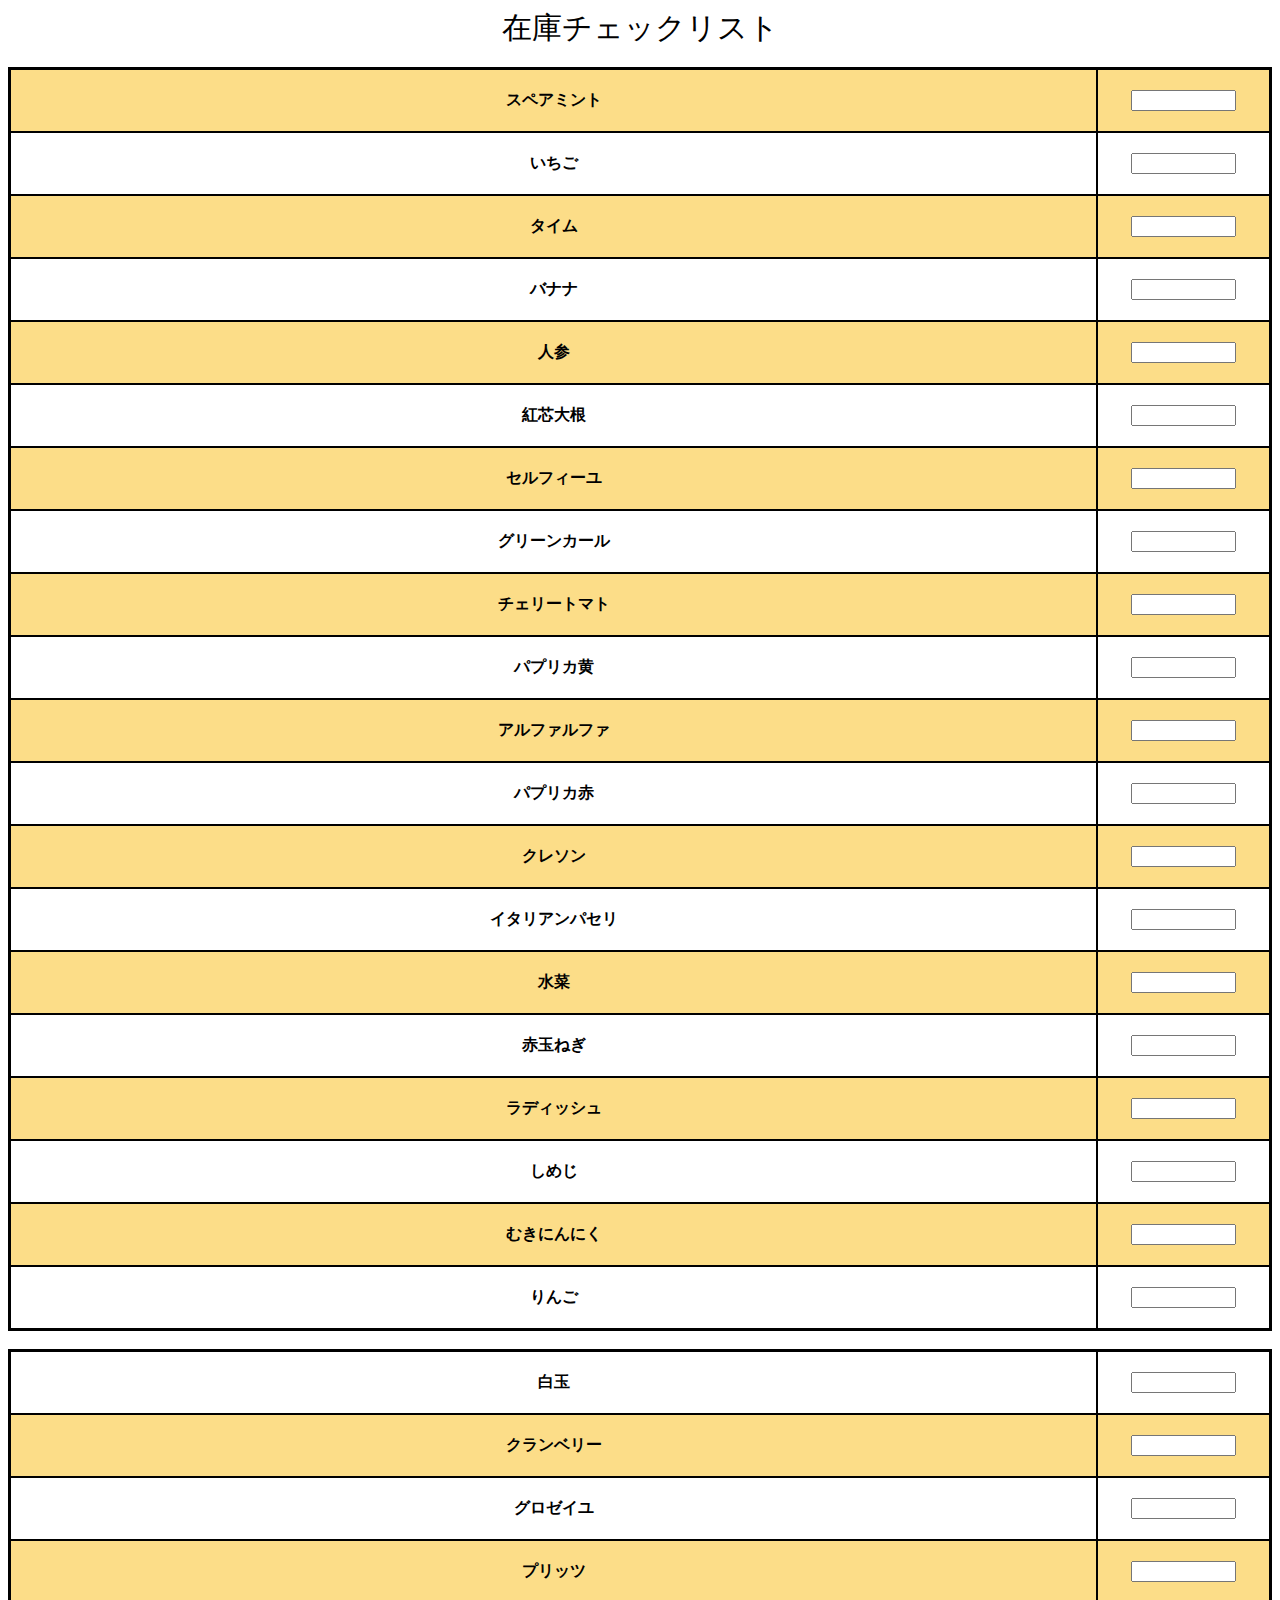
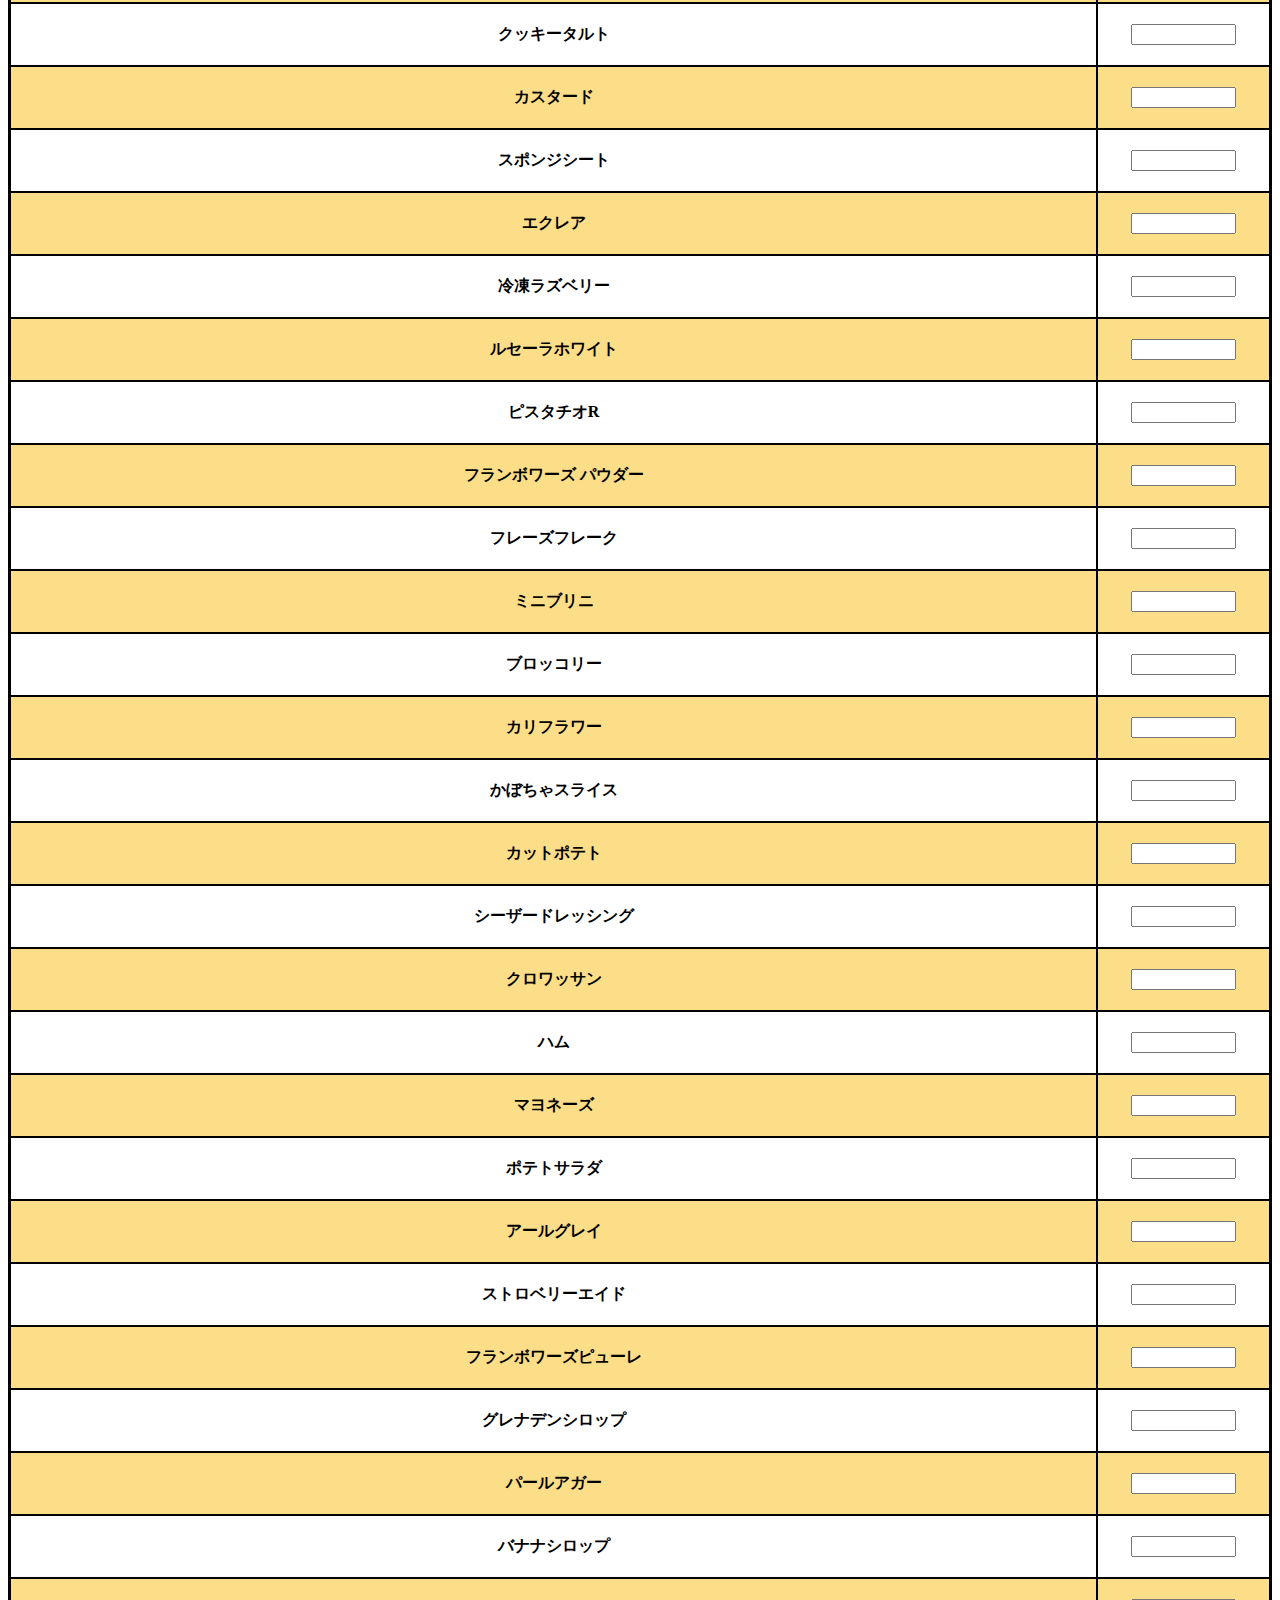
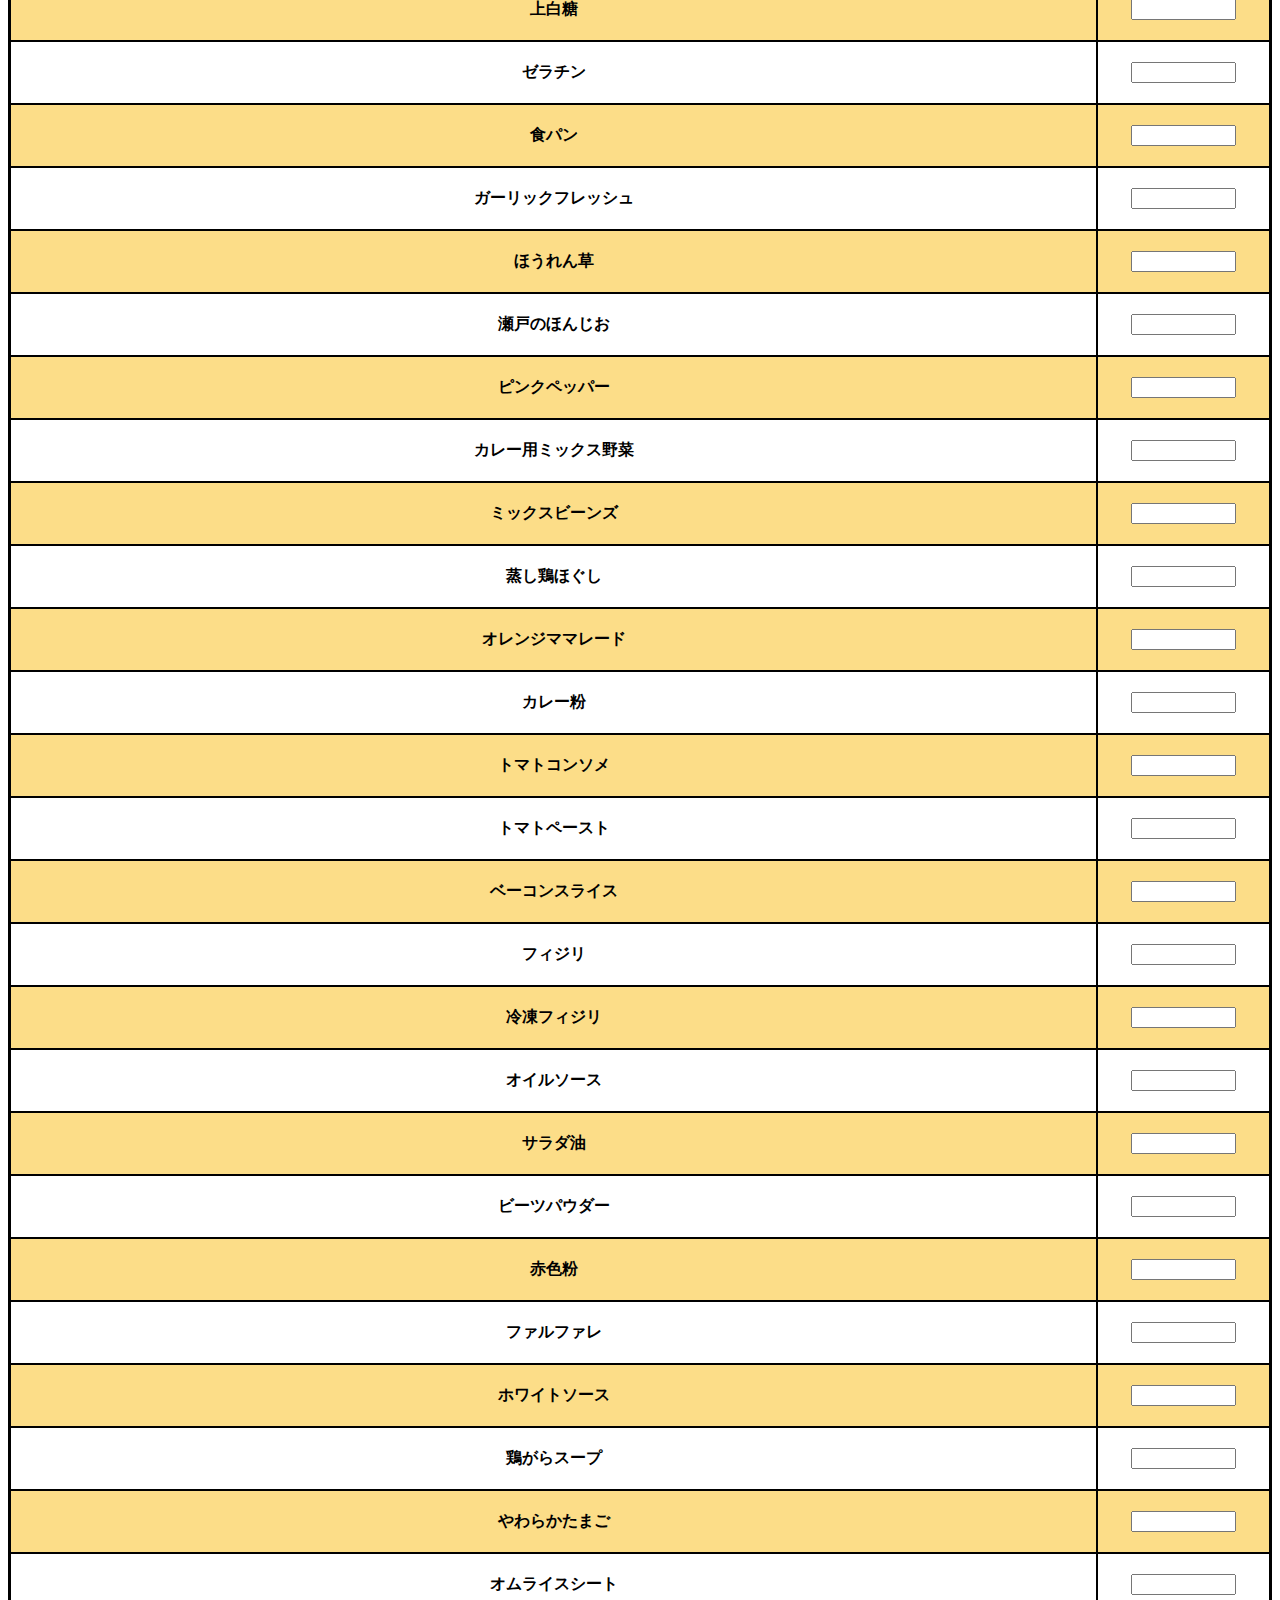
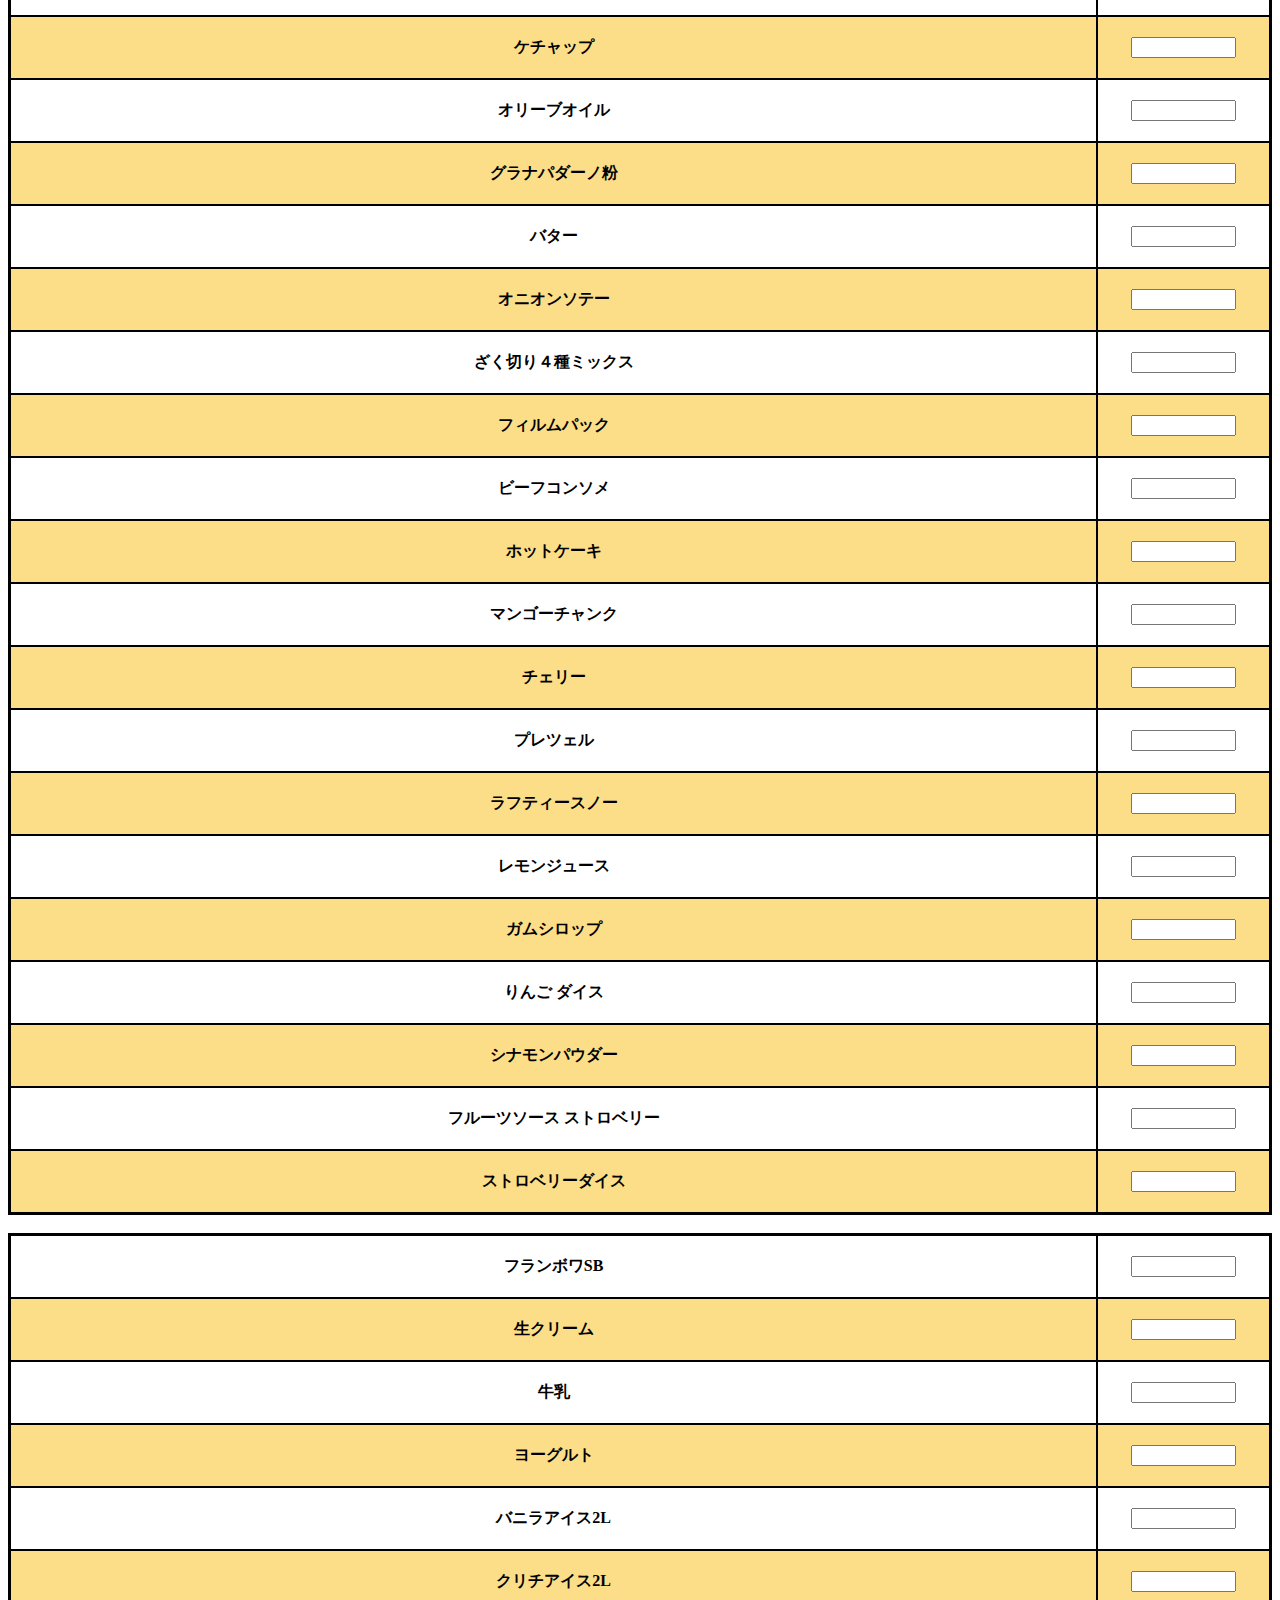
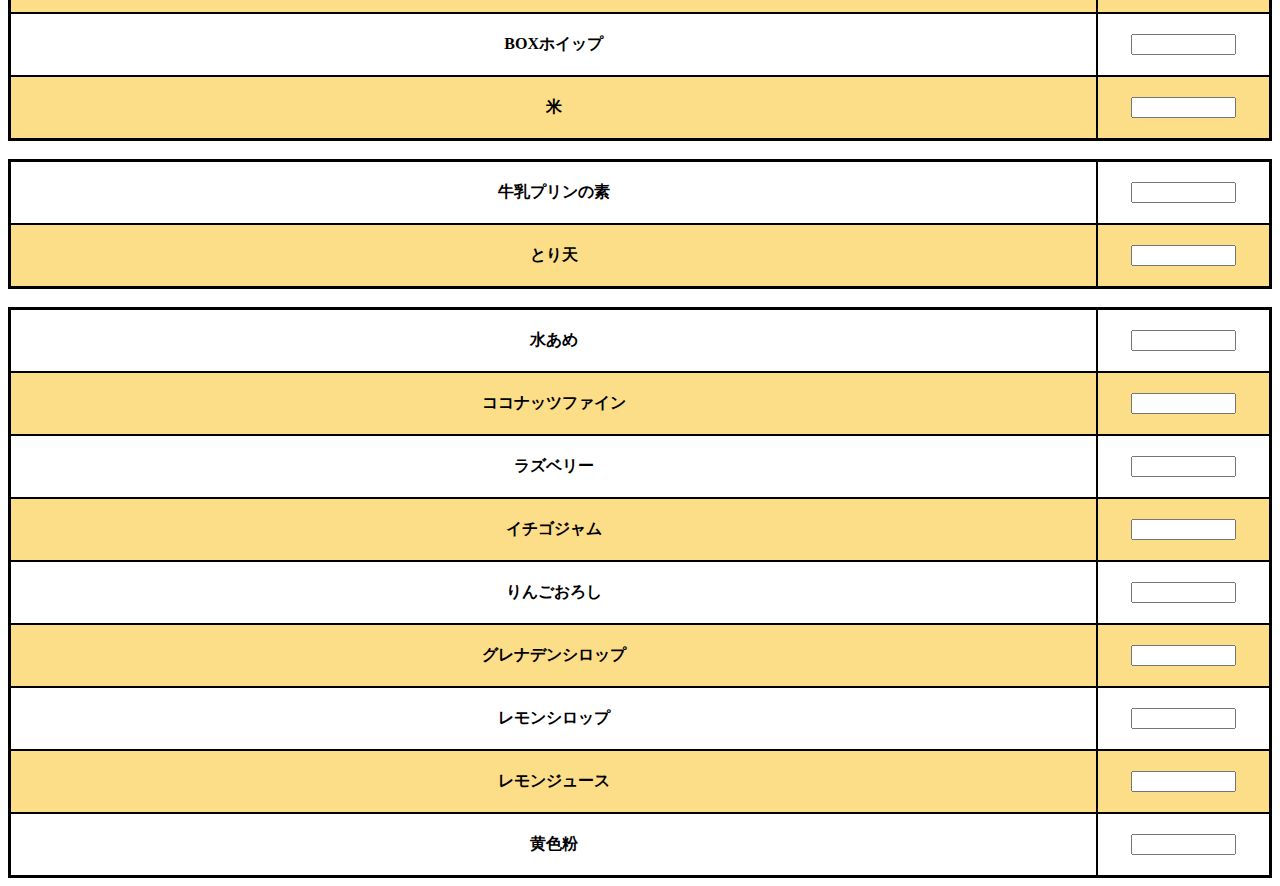
<file: docs/index.html>
<!DOCTYPE html>
<html lang="ja">
    <head>
        <!--文字コード-->
        <meta charset="utf-8">
        <!--ビューポート属性-->
        <meta name="viewport" content="width=device-width" />
         <!--ページタイトル-->
        <title>Check List</title>
         <!--CSSの読み込み-->
        <link rel="stylesheet" href="css/style.css">
    </head>
    <body>


        <!-- ヘッダー -->
        <header>在庫チェックリスト</header>
        <br>
        
        
            <!-- 表 -->
         <!-- 表全体をtableで囲む    tr(行),th(見出し),td(中身) -->
         <!-- <tr><th></th>
            <td><input type="text" required minlength="4" maxlength="8" size="10"></td>
        </tr>
            
        <tr><th class="iro"></th>
            <td class="iro"><input type="text" required minlength="4" maxlength="8" size="10"></td>
        </tr> -->
        <table class="list">
          
            <tr><th class="iro">スペアミント</th>
                <td class="iro"><input type="text" required minlength="4" maxlength="8" size="10"></td>
            </tr>

			<tr><th>いちご</th>
                <td><input type="text" required minlength="4" maxlength="8" size="10"></td>
            </tr>

			<tr><th class="iro">タイム</th>
                <td class="iro"><input type="text" required minlength="4" maxlength="8" size="10"></td>
            </tr>

            <tr><th>バナナ</th>
                <td><input type="text" required minlength="4" maxlength="8" size="10"></td>
            </tr>
                
            <tr><th class="iro">人参</th>
                <td class="iro"><input type="text" required minlength="4" maxlength="8" size="10"></td>
            </tr>
                
            <tr><th>紅芯大根</th>
                 <td><input type="text" required minlength="4" maxlength="8" size="10"></td>
                </tr>
                    
            <tr><th class="iro">セルフィーユ</th>
                <td class="iro"><input type="text" required minlength="4" maxlength="8" size="10"></td>
            </tr>

            <tr><th>グリーンカール</th>
                <td><input type="text" required minlength="4" maxlength="8" size="10"></td>
               </tr>
                   
           <tr><th class="iro">チェリートマト</th>
               <td class="iro"><input type="text" required minlength="4" maxlength="8" size="10"></td>
           </tr>

           <tr><th>パプリカ黄</th>
               <td><input type="text" required minlength="4" maxlength="8" size="10"></td>
           </tr>
               
           <tr><th class="iro">アルファルファ</th>
               <td class="iro"><input type="text" required minlength="4" maxlength="8" size="10"></td>
           </tr>

           <tr><th>パプリカ赤</th>
               <td><input type="text" required minlength="4" maxlength="8" size="10"></td>
           </tr>
               
           <tr><th class="iro">クレソン</th>
               <td class="iro"><input type="text" required minlength="4" maxlength="8" size="10"></td>
           </tr>
           
           <tr><th>イタリアンパセリ</th>
               <td><input type="text" required minlength="4" maxlength="8" size="10"></td>
           </tr>
               
           <tr><th class="iro">水菜</th>
               <td class="iro"><input type="text" required minlength="4" maxlength="8" size="10"></td>
           </tr>
           
           <tr><th>赤玉ねぎ</th>
               <td><input type="text" required minlength="4" maxlength="8" size="10"></td>
           </tr>
               
           <tr><th class="iro">ラディッシュ</th>
               <td class="iro"><input type="text" required minlength="4" maxlength="8" size="10"></td>
           </tr>

           <tr><th>しめじ</th>
               <td><input type="text" required minlength="4" maxlength="8" size="10"></td>
           </tr>
               
           <tr><th class="iro">むきにんにく</th>
               <td class="iro"><input type="text" required minlength="4" maxlength="8" size="10"></td>
           </tr>

           <tr><th>りんご</th>
               <td><input type="text" required minlength="4" maxlength="8" size="10"></td>
           </tr>

        </table>
        <br>

        <table class="list">
            <tr><th>白玉</th>
                <td><input type="text" required minlength="4" maxlength="8" size="10"></td>
            </tr>
                
            <tr><th class="iro">クランベリー</th>
                <td class="iro"><input type="text" required minlength="4" maxlength="8" size="10"></td>
            </tr>

            <tr><th>グロゼイユ</th>
                <td><input type="text" required minlength="4" maxlength="8" size="10"></td>
            </tr>
                
            <tr><th class="iro">プリッツ</th>
                <td class="iro"><input type="text" required minlength="4" maxlength="8" size="10"></td>
            </tr>

            <tr><th>クッキータルト</th>
                <td><input type="text" required minlength="4" maxlength="8" size="10"></td>
            </tr>
                
            <tr><th class="iro">カスタード</th>
                <td class="iro"><input type="text" required minlength="4" maxlength="8" size="10"></td>
            </tr>

            <tr><th>スポンジシート</th>
                <td><input type="text" required minlength="4" maxlength="8" size="10"></td>
            </tr>
                
            <tr><th class="iro">エクレア</th>
                <td class="iro"><input type="text" required minlength="4" maxlength="8" size="10"></td>
            </tr>

            <tr><th>冷凍ラズベリー</th>
                <td><input type="text" required minlength="4" maxlength="8" size="10"></td>
            </tr>
                
            <tr><th class="iro">ルセーラホワイト</th>
                <td class="iro"><input type="text" required minlength="4" maxlength="8" size="10"></td>
            </tr>

            <tr><th>ピスタチオR</th>
                <td><input type="text" required minlength="4" maxlength="8" size="10"></td>
            </tr>
                
            <tr><th class="iro">フランボワーズ パウダー</th>
                <td class="iro"><input type="text" required minlength="4" maxlength="8" size="10"></td>
            </tr>

            <tr><th>フレーズフレーク</th>
                <td><input type="text" required minlength="4" maxlength="8" size="10"></td>
            </tr>
                
            <tr><th class="iro">ミニブリニ</th>
                <td class="iro"><input type="text" required minlength="4" maxlength="8" size="10"></td>
            </tr>

            <tr><th>ブロッコリー</th>
                <td><input type="text" required minlength="4" maxlength="8" size="10"></td>
            </tr>
                
            <tr><th class="iro">カリフラワー</th>
                <td class="iro"><input type="text" required minlength="4" maxlength="8" size="10"></td>
            </tr>

            <tr><th>かぼちゃスライス</th>
                <td><input type="text" required minlength="4" maxlength="8" size="10"></td>
            </tr>
                
            <tr><th class="iro">カットポテト</th>
                <td class="iro"><input type="text" required minlength="4" maxlength="8" size="10"></td>
            </tr>

            <tr><th>シーザードレッシング</th>
                <td><input type="text" required minlength="4" maxlength="8" size="10"></td>
            </tr>
                
            <tr><th class="iro">クロワッサン</th>
                <td class="iro"><input type="text" required minlength="4" maxlength="8" size="10"></td>
            </tr>

            <tr><th>ハム</th>
                <td><input type="text" required minlength="4" maxlength="8" size="10"></td>
            </tr>
                
            <tr><th class="iro">マヨネーズ</th>
                <td class="iro"><input type="text" required minlength="4" maxlength="8" size="10"></td>
            </tr>

            <tr><th>ポテトサラダ</th>
                <td><input type="text" required minlength="4" maxlength="8" size="10"></td>
            </tr>
                
            <tr><th class="iro">アールグレイ</th>
                <td class="iro"><input type="text" required minlength="4" maxlength="8" size="10"></td>
            </tr>

            <tr><th>ストロベリーエイド</th>
                <td><input type="text" required minlength="4" maxlength="8" size="10"></td>
            </tr>
                
            <tr><th class="iro">フランボワーズピューレ</th>
                <td class="iro"><input type="text" required minlength="4" maxlength="8" size="10"></td>
            </tr>

            <tr><th>グレナデンシロップ</th>
                <td><input type="text" required minlength="4" maxlength="8" size="10"></td>
            </tr>
                
            <tr><th class="iro">パールアガー</th>
                <td class="iro"><input type="text" required minlength="4" maxlength="8" size="10"></td>
            </tr>

            <tr><th>バナナシロップ</th>
                <td><input type="text" required minlength="4" maxlength="8" size="10"></td>
            </tr>
                
            <tr><th class="iro">上白糖</th>
                <td class="iro"><input type="text" required minlength="4" maxlength="8" size="10"></td>
            </tr>

            <tr><th>ゼラチン</th>
                <td><input type="text" required minlength="4" maxlength="8" size="10"></td>
            </tr>
                
            <tr><th class="iro">食パン</th>
                <td class="iro"><input type="text" required minlength="4" maxlength="8" size="10"></td>
            </tr>

            <tr><th>ガーリックフレッシュ</th>
                <td><input type="text" required minlength="4" maxlength="8" size="10"></td>
            </tr>
                
            <tr><th class="iro">ほうれん草</th>
                <td class="iro"><input type="text" required minlength="4" maxlength="8" size="10"></td>
            </tr>

            <tr><th>瀬戸のほんじお</th>
                <td><input type="text" required minlength="4" maxlength="8" size="10"></td>
            </tr>
                
            <tr><th class="iro">ピンクペッパー</th>
                <td class="iro"><input type="text" required minlength="4" maxlength="8" size="10"></td>
            </tr>

            <tr><th>カレー用ミックス野菜</th>
                <td><input type="text" required minlength="4" maxlength="8" size="10"></td>
            </tr>
                
            <tr><th class="iro">ミックスビーンズ</th>
                <td class="iro"><input type="text" required minlength="4" maxlength="8" size="10"></td>
            </tr>

            <tr><th>蒸し鶏ほぐし</th>
                <td><input type="text" required minlength="4" maxlength="8" size="10"></td>
            </tr>
                
            <tr><th class="iro">オレンジママレード</th>
                <td class="iro"><input type="text" required minlength="4" maxlength="8" size="10"></td>
            </tr>

            <tr><th>カレー粉</th>
                <td><input type="text" required minlength="4" maxlength="8" size="10"></td>
            </tr>
                
            <tr><th class="iro">トマトコンソメ</th>
                <td class="iro"><input type="text" required minlength="4" maxlength="8" size="10"></td>
            </tr>

            <tr><th>トマトペースト</th>
                <td><input type="text" required minlength="4" maxlength="8" size="10"></td>
            </tr>
                
            <tr><th class="iro">ベーコンスライス</th>
                <td class="iro"><input type="text" required minlength="4" maxlength="8" size="10"></td>
            </tr>

            <tr><th>フィジリ</th>
                <td><input type="text" required minlength="4" maxlength="8" size="10"></td>
            </tr>
                
            <tr><th class="iro">冷凍フィジリ</th>
                <td class="iro"><input type="text" required minlength="4" maxlength="8" size="10"></td>
            </tr>

            <tr><th>オイルソース</th>
                <td><input type="text" required minlength="4" maxlength="8" size="10"></td>
            </tr>
                
            <tr><th class="iro">サラダ油</th>
                <td class="iro"><input type="text" required minlength="4" maxlength="8" size="10"></td>
            </tr>

            <tr><th>ビーツパウダー</th>
                <td><input type="text" required minlength="4" maxlength="8" size="10"></td>
            </tr>
                
            <tr><th class="iro">赤色粉</th>
                <td class="iro"><input type="text" required minlength="4" maxlength="8" size="10"></td>
            </tr>

            <tr><th>ファルファレ</th>
                <td><input type="text" required minlength="4" maxlength="8" size="10"></td>
            </tr>
                
            <tr><th class="iro">ホワイトソース</th>
                <td class="iro"><input type="text" required minlength="4" maxlength="8" size="10"></td>
            </tr>

            <tr><th>鶏がらスープ</th>
                <td><input type="text" required minlength="4" maxlength="8" size="10"></td>
            </tr>
                
            <tr><th class="iro">やわらかたまご</th>
                <td class="iro"><input type="text" required minlength="4" maxlength="8" size="10"></td>
            </tr>

            <tr><th>オムライスシート</th>
                <td><input type="text" required minlength="4" maxlength="8" size="10"></td>
            </tr>
                
            <tr><th class="iro">ケチャップ</th>
                <td class="iro"><input type="text" required minlength="4" maxlength="8" size="10"></td>
            </tr>

            <tr><th>オリーブオイル</th>
                <td><input type="text" required minlength="4" maxlength="8" size="10"></td>
            </tr>
                
            <tr><th class="iro">グラナパダーノ粉</th>
                <td class="iro"><input type="text" required minlength="4" maxlength="8" size="10"></td>
            </tr>

            <tr><th>バター</th>
                <td><input type="text" required minlength="4" maxlength="8" size="10"></td>
            </tr>
                
            <tr><th class="iro">オニオンソテー</th>
                <td class="iro"><input type="text" required minlength="4" maxlength="8" size="10"></td>
            </tr>

            <tr><th>ざく切り４種ミックス</th>
                <td><input type="text" required minlength="4" maxlength="8" size="10"></td>
            </tr>
                
            <tr><th class="iro">フィルムパック</th>
                <td class="iro"><input type="text" required minlength="4" maxlength="8" size="10"></td>
            </tr>

            <tr><th>ビーフコンソメ</th>
                <td><input type="text" required minlength="4" maxlength="8" size="10"></td>
            </tr>
                
            <tr><th class="iro">ホットケーキ</th>
                <td class="iro"><input type="text" required minlength="4" maxlength="8" size="10"></td>
            </tr>

            <tr><th>マンゴーチャンク</th>
                <td><input type="text" required minlength="4" maxlength="8" size="10"></td>
            </tr>
                
            <tr><th class="iro">チェリー</th>
                <td class="iro"><input type="text" required minlength="4" maxlength="8" size="10"></td>
            </tr>

            <tr><th>プレツェル</th>
                <td><input type="text" required minlength="4" maxlength="8" size="10"></td>
            </tr>
                
            <tr><th class="iro">ラフティースノー</th>
                <td class="iro"><input type="text" required minlength="4" maxlength="8" size="10"></td>
            </tr>

            <tr><th>レモンジュース</th>
                <td><input type="text" required minlength="4" maxlength="8" size="10"></td>
            </tr>
                
            <tr><th class="iro">ガムシロップ</th>
                <td class="iro"><input type="text" required minlength="4" maxlength="8" size="10"></td>
            </tr>

            <tr><th>りんご ダイス</th>
                <td><input type="text" required minlength="4" maxlength="8" size="10"></td>
            </tr>
                
            <tr><th class="iro">シナモンパウダー</th>
                <td class="iro"><input type="text" required minlength="4" maxlength="8" size="10"></td>
            </tr>

            <tr><th>フルーツソース ストロベリー</th>
                <td><input type="text" required minlength="4" maxlength="8" size="10"></td>
            </tr>
                
            <tr><th class="iro">ストロベリーダイス</th>
                <td class="iro"><input type="text" required minlength="4" maxlength="8" size="10"></td>
            </tr>

        </table>
        <br>

        <table class="list">
            <tr><th>フランボワSB</th>
                <td><input type="text" required minlength="4" maxlength="8" size="10"></td>
            </tr>
                
            <tr><th class="iro">生クリーム</th>
                <td class="iro"><input type="text" required minlength="4" maxlength="8" size="10"></td>
            </tr>

            <tr><th>牛乳</th>
                <td><input type="text" required minlength="4" maxlength="8" size="10"></td>
            </tr>
                
            <tr><th class="iro">ヨーグルト</th>
                <td class="iro"><input type="text" required minlength="4" maxlength="8" size="10"></td>
            </tr>

            <tr><th>バニラアイス2L</th>
                <td><input type="text" required minlength="4" maxlength="8" size="10"></td>
            </tr>
                
            <tr><th class="iro">クリチアイス2L</th>
                <td class="iro"><input type="text" required minlength="4" maxlength="8" size="10"></td>
            </tr>

            <tr><th>BOXホイップ</th>
                <td><input type="text" required minlength="4" maxlength="8" size="10"></td>
            </tr>

            <tr><th class="iro">米</th>
                <td class="iro"><input type="text" required minlength="4" maxlength="8" size="10"></td>
            </tr>

        </table>
        <br>

        <table class="list">
            <tr><th>牛乳プリンの素</th>
                <td><input type="text" required minlength="4" maxlength="8" size="10"></td>
            </tr>
                
            <tr><th class="iro">とり天</th>
                <td class="iro"><input type="text" required minlength="4" maxlength="8" size="10"></td>
            </tr>
        </table>
        <br>

        <table class="list">
            <tr><th>水あめ</th>
                <td><input type="text" required minlength="4" maxlength="8" size="10"></td>
            </tr>
                
            <tr><th class="iro">ココナッツファイン</th>
                <td class="iro"><input type="text" required minlength="4" maxlength="8" size="10"></td>
            </tr>

            <tr><th>ラズベリー</th>
                <td><input type="text" required minlength="4" maxlength="8" size="10"></td>
            </tr>
                
            <tr><th class="iro">イチゴジャム</th>
                <td class="iro"><input type="text" required minlength="4" maxlength="8" size="10"></td>
            </tr>

            <tr><th>りんごおろし</th>
                <td><input type="text" required minlength="4" maxlength="8" size="10"></td>
            </tr>
                
            <tr><th class="iro">グレナデンシロップ</th>
                <td class="iro"><input type="text" required minlength="4" maxlength="8" size="10"></td>
            </tr>

            <tr><th>レモンシロップ</th>
                <td><input type="text" required minlength="4" maxlength="8" size="10"></td>
            </tr>
                
            <tr><th class="iro">レモンジュース</th>
                <td class="iro"><input type="text" required minlength="4" maxlength="8" size="10"></td>
            </tr>

            <tr><th>黄色粉</th>
                <td><input type="text" required minlength="4" maxlength="8" size="10"></td>
            </tr>

        </table>

        </dib>
        

       
    </body>
</html>
</file>
<file: docs/css/style.css>
header{
  font-size: 30px;
  text-align: center;
}

.list {
  border-collapse: collapse;
  border: 3px solid #000;
  width: 100%;
}
@media screen and (max-width:480px){
  .list {
    border-collapse: collapse;
    border: 3px solid #000;
    width: 100%;
  }
}

th{
  border: 2px solid #000;
  padding: 20px;
  width: 50%;
}
@media screen and (max-width:480px){
  th{
    border: 2px solid #000;
    padding: 20px;
    width: 50%;
  }
}

td {
  border: 2px solid #000;
  padding: 10px;
  width: 5%;
  text-align: center;
}
@media screen and (max-width:480px){
  td {
    border: 2px solid #000;
    padding: 10px;
    width: 5%;
    text-align: center;
  }
}

.iro{
 background: rgb(252, 221, 136);
}
@media screen and (max-width:480px){
  .iro{
    background: rgb(252, 221, 136);
   }
}
</file>
